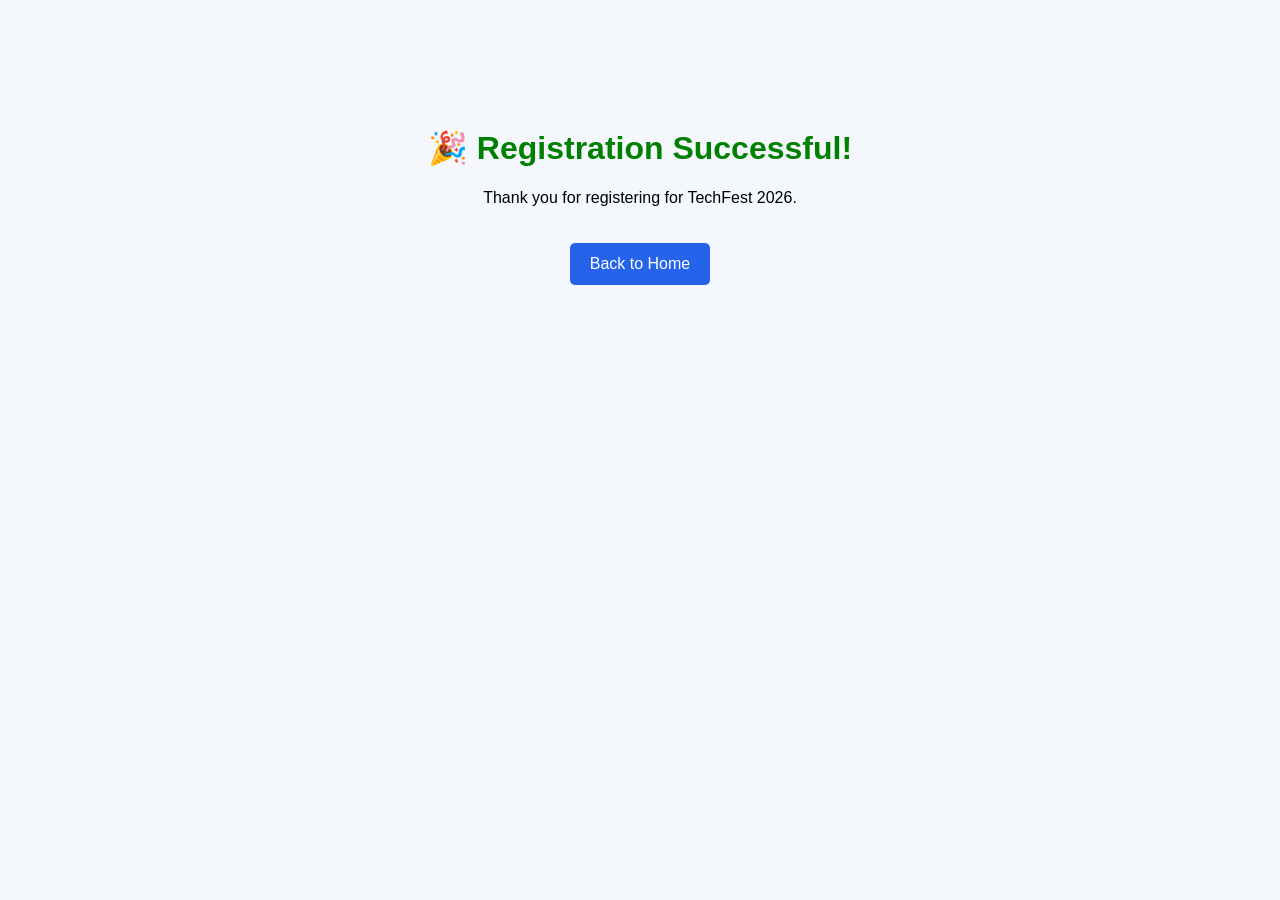
<file: templates/success.html>
<!DOCTYPE html>
<html>
<head>
    <title>Registration Successful</title>
    <style>
        body{
            font-family:Arial,sans-serif;
            text-align:center;
            padding-top:100px;
            background:#f4f7fc;
        }

        h1{
            color:green;
        }

        a{
            display:inline-block;
            margin-top:20px;
            padding:12px 20px;
            background:#2563eb;
            color:white;
            text-decoration:none;
            border-radius:5px;
        }
    </style>
</head>
<body>

<h1>🎉 Registration Successful!</h1>

<p>
Thank you for registering for TechFest 2026.
</p>

<a href="/">Back to Home</a>

</body>
</html>
</file>
